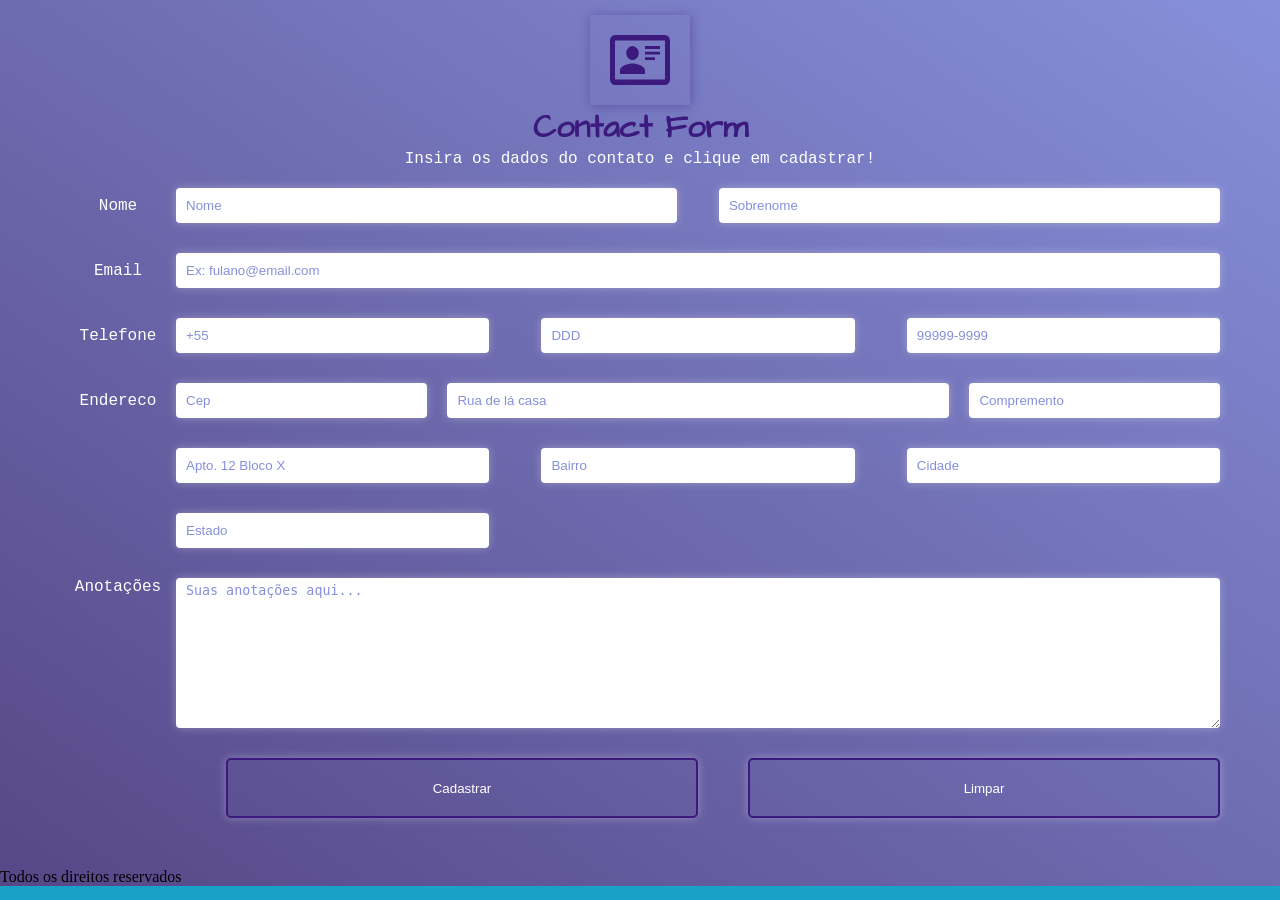
<file: Contact Form/index.html>
<!DOCTYPE html>
<html lang="PT-BR">

<head>
    <meta charset="UTF-8">
    <meta name="viewport" content="width=device-width, initial-scale=1.0">
    <title>Cadastro de contatos</title>
    <link rel="stylesheet" href="./css/style.css">
    <!-- <link rel="stylesheet" href="./js/script.js"> -->

</head>

<body>
    <header class="form--header">
        <div class="container conteiner--flex">
            <img class="form--header__img-perfil" src="./imagens/Vector.svg" alt="">
            <h1 class="form--header__Titulo">Contact Form</h1>
            <p class="form--header__Text">Insira os dados do contato e clique em cadastrar!</p>
        </div>
    </header>
    <main>
        <div class="container">
            <form class="form-contact" action="">
                <div class="form-contact__linha">
                    <div class="form-contact__col-a"><label class="form-contact__label" for="">Nome</label></div>
                    <div class="form-contact__col-b">
                        <input class="form-contact__input form-contact__metade" type="text" id="Nome" name="Nome"
                            placeholder="Nome">
                        <input type="text" class="form-contact__input form-contact__metade" id="Sobrenome"
                            name="Sobrenome" placeholder="Sobrenome">
                    </div>
                </div>


                <div class="form-contact__linha">
                    <div class="form-contact__col-a"><label class="form-contact__label" for="">Email</label></div>
                    <div class="form-contact__col-b">
                        <input class="form-contact__input form-contact__inteiro" type="text" id="Email" name="Email"
                            placeholder="Ex: fulano@email.com">

                    </div>
                </div>



                <div class="form-contact__linha">
                    <div class="form-contact__col-a"><label class="form-contact__label" for="">Telefone</label>
                    </div>
                    <div class="form-contact__col-b">
                        <input class="form-contact__input form-contact__treco" type="text" id="NEstado" name="NEstado"
                            placeholder="+55">
                        <input class="form-contact__input form-contact__treco" type="text" id="DDD" name="Email"
                            placeholder="DDD">
                        <input class="form-contact__input form-contact__treco" type="Telefone" id="Telefone"
                            name="Telefone" placeholder="99999-9999">

                    </div>
                </div>

                <div class="form-contact__linha">
                    <div class="form-contact__col-a">
                        <label class="form-contact__label" form="">Endereco</label>
                    </div>

                    <div class="form-contact__col-b">
                        <input class="form-contact__input form-contact__quarto" type="text" id="Cep" name="Cep"
                            placeholder="Cep" maxlength="8" onblur="BuscarEndereco(this.value)">
                        <input class="form-contact__input form-contact__metade" type="text" id="Rua"
                            name="Rua de lá casa" placeholder="Rua de lá casa">
                        <input class="form-contact__input form-contact__quarto" type="text" id="Compremento"
                            name="Compremento" placeholder="Compremento">
                    </div>
                </div>

                <div class="form-contact__linha">
                    <div class="form-contact__col-a">
                        <label class="form-contact__label" form=""></label>
                    </div>

                    <div class="form-contact__col-b">
                        <input class="form-contact__input form-contact__treco" type="tex" id="Apartamento"
                            name="Apto. 12 Bloco X" placeholder="Apto. 12 Bloco X">
                        <input class="form-contact__input form-contact__treco" type="tex" id="Bairro" name="Bairro"
                            placeholder="Bairro">
                        <input class="form-contact__input form-contact__treco" type="tex" id="Cidade" name="Cidade"
                            placeholder="Cidade">
                    </div>
                </div>

                <div class="form-contact__linha">
                    <div class="form-contact__col-a">
                        <label class="form-contact__label" form=""></label>
                    </div>

                    <div class="form-contact__col-b">
                        <input class="form-contact__input form-contact__treco" type="tex" id="Estado" name="Estado"
                            placeholder="Estado">
                    </div>
                </div>

                <div class="form-contact__linha form-contact__col-anotacao">
                    <div class="form-contact__col-a">
                        <label class="form-contact__label" form="">Anotações</label>
                    </div>

                    <div class="form-contact__col-b">
                        <textarea class="form-contact__input form-contact__inteiro form-contact____anotacoes" type="tex"
                            id="Anotacoes" name="Suas anotações aqui..."
                            placeholder="Suas anotações aqui..."></textarea>
                    </div>
                </div>
                <div class="form-contact__linha">
                    <div class="form-contact__col-a">
                        <label class="form-contact__label" form=""></label>
                    </div>

                    <div class="form-contact__col-b form-contact__col-b-button">
                        <button type="button" class="button cadastrar" onclick="validarFormulario()">Cadastrar</button>
                        <Button type="reset" class="button">Limpar</Button>
                    </div>
                </div>

            </form>
        </div>
    </main>
    <footer>
        Todos os direitos reservados
    </footer>

    <script src="./js/script.js"></script>
</body>

</html>
</file>
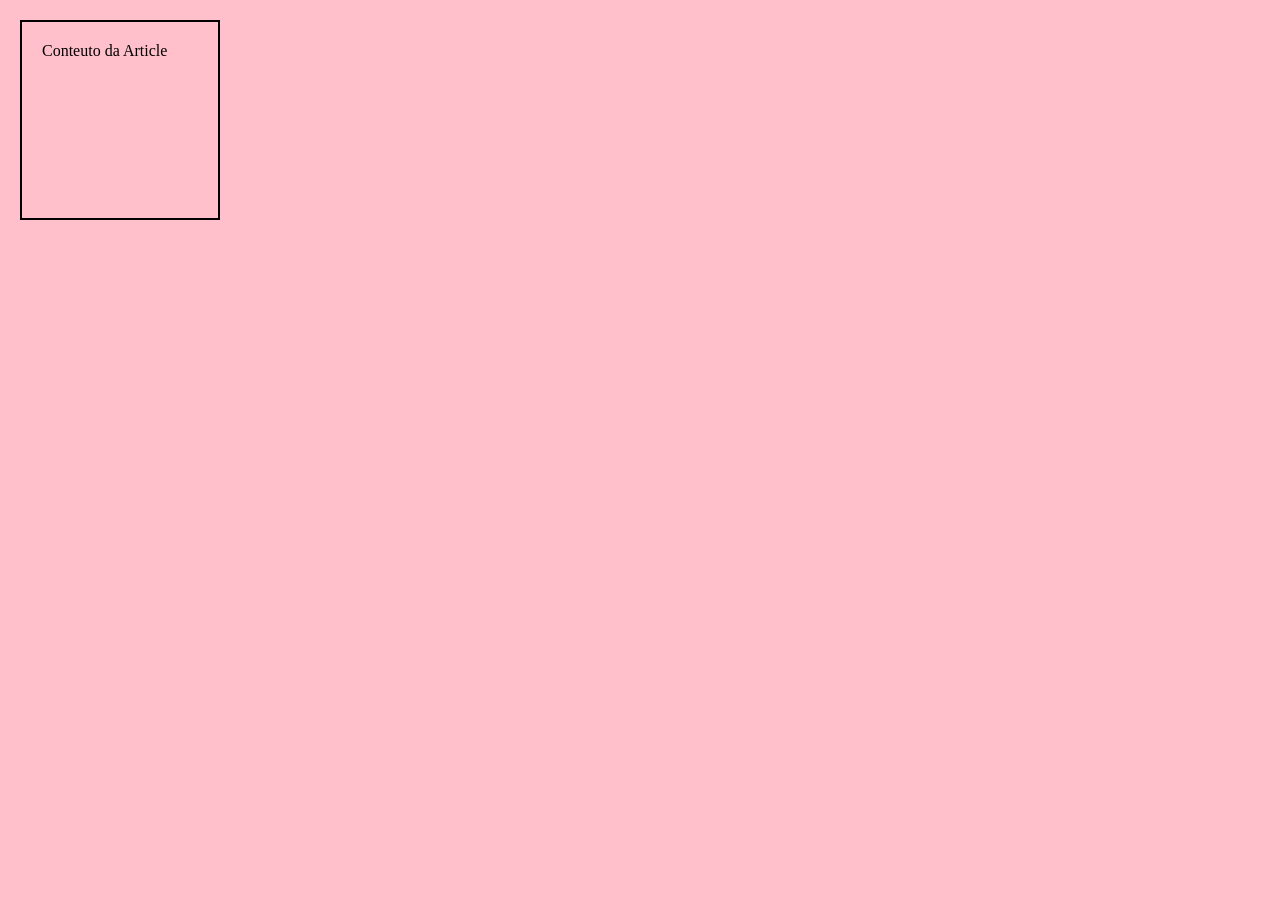
<file: Review-CSS/box-models.html>
<!DOCTYPE html>
<html lang="PT-BR">

<head>
    <meta charset="UTF-8">
    <meta name="viewport" content="width=device-width, initial-scale=1.0">
    <title>Review</title>
    <link rel="stylesheet" href="./box-models.css">
</head>

<body>

    <article class="caixa">
        Conteuto da Article
    </article>

</body>

</html>
</file>
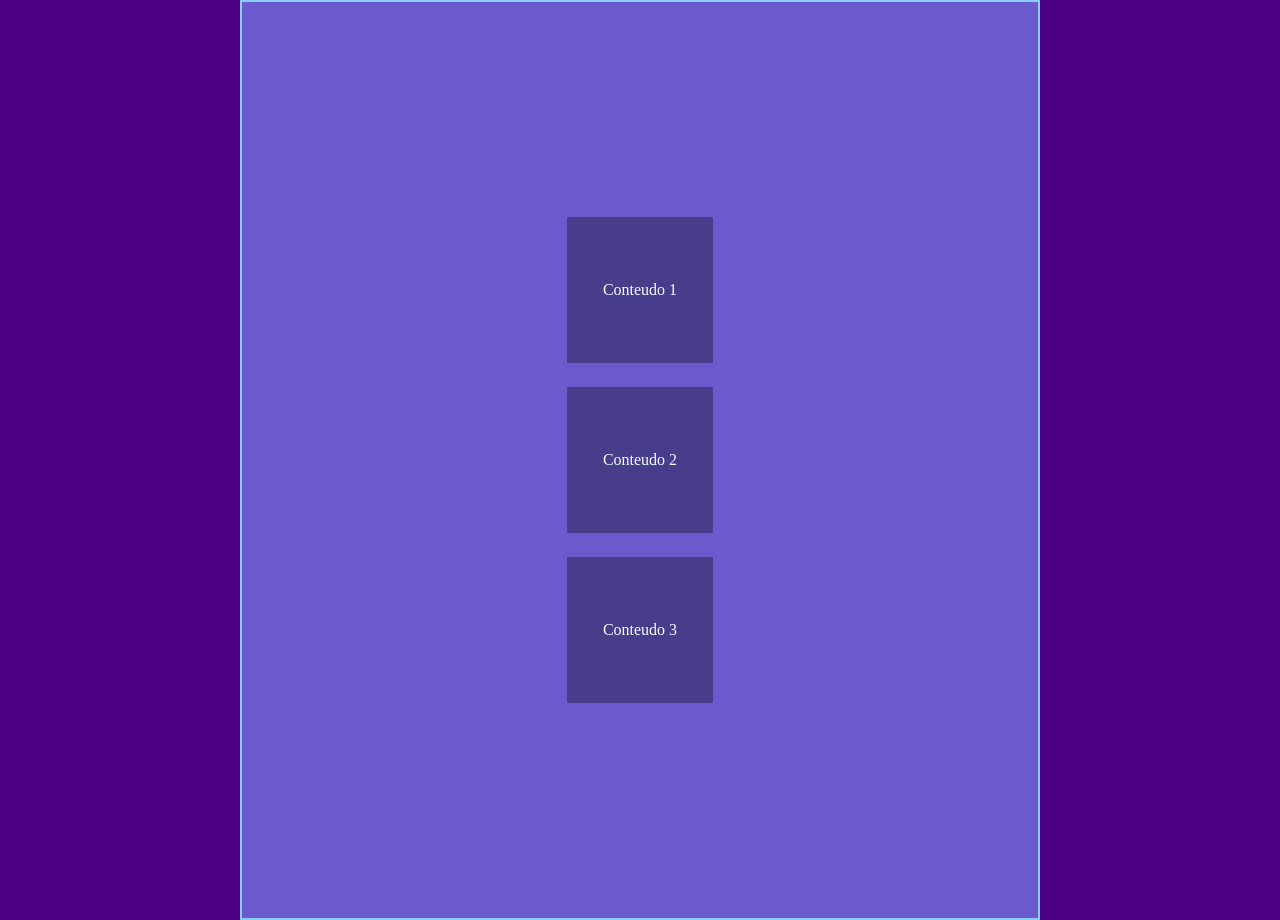
<file: Review-CSS/caixinhas.html>
<!DOCTYPE html>
<html lang="PT-BR">

<head>
    <meta charset="UTF-8">
    <meta name="viewport" content="width=device-width, initial-scale=1.0">
    <title>Document</title>
    <link rel="stylesheet" href="./caixinhas.css">
</head>

<body>
    <section class="sessao-articles">
        <article class="article">Conteudo 1</article>
        <article class="article">Conteudo 2</article>
        <article class="article">Conteudo 3</article>
    </section>
</body>

</html>
</file>
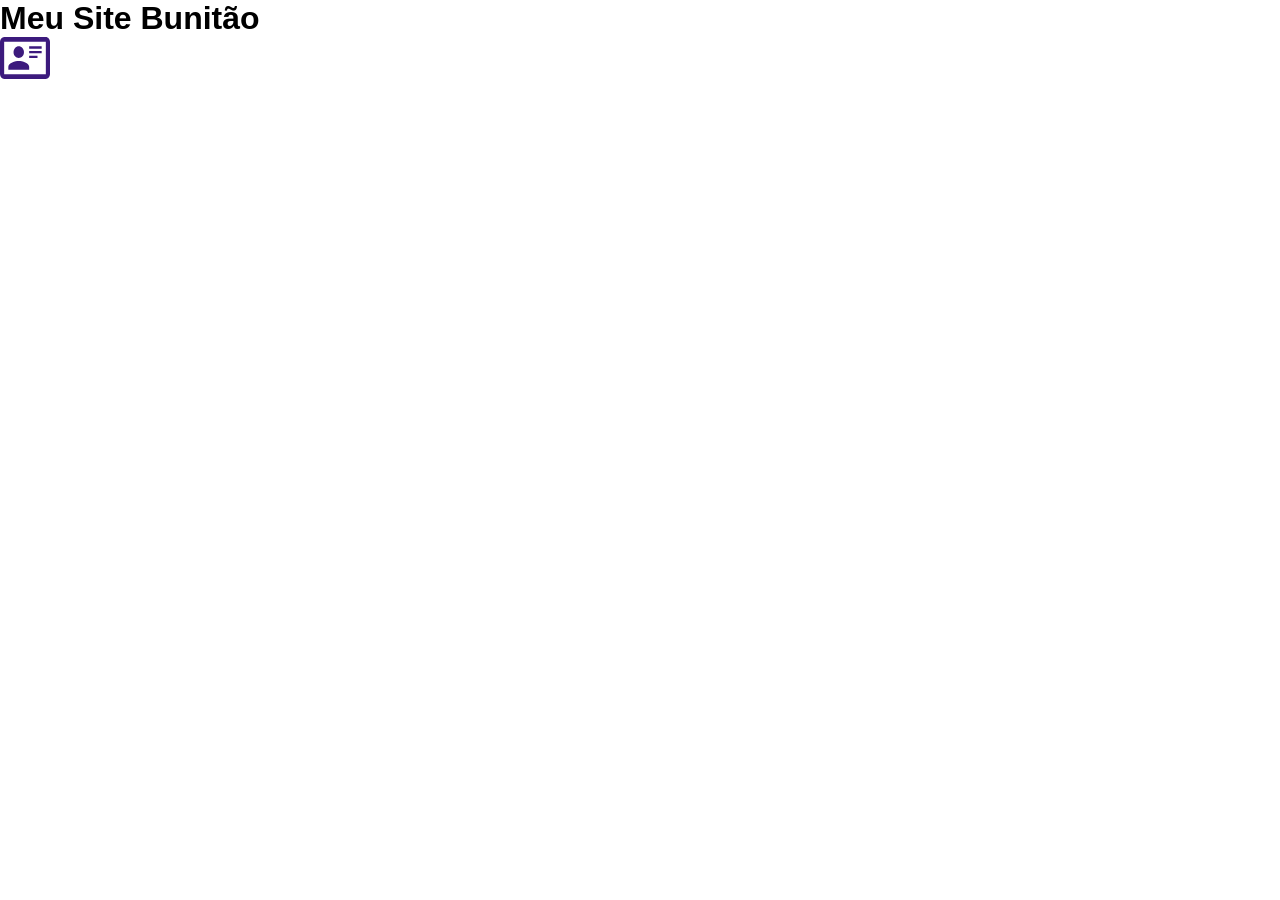
<file: Contact Form/responsivo/responsivo.html>
<!DOCTYPE html>
<html lang="PT-BR">

<head>
    <meta charset="UTF-8">
    <meta name="viewport" content="width=device-width, initial-scale=1.0">
    <title>Site responcivo</title>
    <link rel="stylesheet" href="./responsivo.css">
</head>

<body>
    <h1>
        Meu Site Bunitão
    </h1>

    <img src="../imagens/Vector.svg" alt="imagens">
</body>

</html>
</file>
<file: Contact Form/css/style.css>
@font-face {
    font-family: Architects;
    src: url(../css/fonts/Architects_Daughter/ArchitectsDaughter-Regular.ttf);
}

* {
    box-sizing: border-box;
    padding: 0px;
    margin: 0px;

}

body {
    margin-top: 15px;
    min-height: auto;
    height: 100%;
    width: 100%;
    background-color: #18a2c9;
    background-image: linear-gradient(to left bottom, #8690DA, #564787);
    background-repeat: no-repeat;
}

.container {
    width: 100%;
    height: 100%;
    max-width: 1200px;

    margin: 0 auto;
    /* border: 1px solid white; */
}

.conteiner--flex {
    display: flex;
    align-items: center;
    justify-content: center;
    flex-direction: column;
}

.form--header__img-perfil {
    width: 100px;

    padding: 20px;
    box-shadow: 1px 1px 10px rgba(60, 26, 125, 0.4);
}

.form--header__Titulo {
    color: #3c1a7d;

    font-family: Architects, sans-serif;
}

.form--header__Text {
    font-family: 'Courier New', Courier, monospace;
    text-align: center;
    color: white;

}

.form-contact {
    padding: 20px;
}

.form-contact__linha {
    display: flex;
    justify-content: space-between;
    align-items: center;
    margin-bottom: 30px;

    width: 100%;
    font-family: 'Courier New', Courier, monospace;
    color: white;
    /* border: 1px solid whitesmoke; */
}

.form-contact__col-b {
    display: flex;
    align-items: center;
    justify-content: space-between;
    width: 90%;
    height: 100%;
    /* border: 1px solid green; */
}

.form-contact__col-anotacao {
    display: flex;
    align-items: start !important;
}

.form-contact__col-a {
    display: flex;
    align-items: center;
    justify-content: center;
    width: 10%;
    height: 100%;
    /* border: 1px solid darkblue; */
}

.form-contact__input {
    height: 35px;
    border-radius: 4px;
    border: none;
    box-shadow: 0px 0px 10px rgba(255, 255, 255, 0.3);
    padding: 5px 10px;
    outline: none;
    transition: background-color 0.4s, color 0.4s;
}

.form-contact__input:focus {
    background-color: #564787;
    color: whitesmoke;
    box-shadow: 0px 0px 15px rgba(255, 255, 255, 0.7);

}

.form-contact__metade {
    width: 48%;
}

.form-contact__inteiro {
    width: 100%;
}

.form-contact__input::placeholder {
    color: #8690DA;
}

.form-contact__treco {
    width: 30%;
}

.form-contact__quarto {
    width: 24%;
}

.form-contact____anotacoes {
    height: 150px;

}

.form-contact__col-b-button {

    display: flex;
    justify-content: end;
}

.button {
    color: white;
    background-color: transparent;
    border-radius: 5px;
    border: 2px solid #3c1a7d;
    width: 50%;
    height: 60px;
    box-shadow: 0px 0px 10px rgba(255, 255, 255, 0.3);
    cursor: pointer;
    margin-left: 50px;
    transition: background-color 0.4s, color 0.4s;

}


.button:focus {
    background-color: #8690DA;
}

@media (max-width: 768px) {
    .form-contact__linha {
        flex-direction: column;
        align-items: start;
    }

    .form-contact__col-a {
        width: 100%;
        margin-bottom: 5px;
    }

    .form-contact__col-b {
        width: 100%;
        display: flex;
        flex-direction: column;
        gap: 10px;
    }

    .form-contact__input {
        width: 100% !important;
        max-width: 100%;
    }


    .button {
        width: 100%;
        padding: 12px;
        display: flex;
        justify-content: center !important;
        align-items: center;
        margin: 0px;
    }
}
</file>
<file: Review-CSS/box-models.css>
* {
    box-sizing: border-box;
    margin: 0px;
    padding: 0px;
}

body {
    background-color: pink;

}

.caixa {
    width: 200px;
    height: 200px;
    padding-top: 20px;
    padding-bottom: 20px;
    padding-right: 20px;
    padding-left: 20px;
    margin-top: 20px;
    margin-bottom: 20px;
    margin-right: 20px;
    margin-left: 20px;
    border: 2px solid black;
    box-sizing: border-box;


}
</file>
<file: Review-CSS/caixinhas.css>
* {
    box-sizing: border-box;
    margin: 0px;
    padding: 0px;
}

body {
    background-color: indigo;

}

.sessao-articles {

    background-color: slateblue;
    border: 2px solid lightskyblue;
    margin: auto;
    display: flex;
    flex-direction: column;
    justify-content: center;
    align-items: center;
    gap: 20px;
    padding: 20px;

    height: 920px;
    width: 800px;
}

.article {
    border: 2px solid slateblue;
    background-color: darkslateblue;

    height: 150px;
    width: 150px;

    display: flex;
    align-items: center;
    justify-content: center;
    color: azure;
}
</file>
<file: Contact Form/responsivo/responsivo.css>
/* DESKTOP FIRST */
/* DESKTOP >= 992px ate infinito */

* {
    margin: 0;
    padding: 0;
    box-sizing: border-box;
}

h1 {
    font-family: Arial, Helvetica, sans-serif;
}

/* smartphones < 768px (0px ate 767px) */


/* breakpoints | ponto de quebra do layout */
/* tablets < 992px (768px ate 991px) */
@media screen and (max-width: 991px) {

    h1 {
        color: rgb(194, 40, 161);
    }

    img {
        display: none
    }
}

@media screen and (max-width: 767px) {
    h1 {
        color: cornflowerblue;

    }

    img {
        display: block
    }

}
</file>
